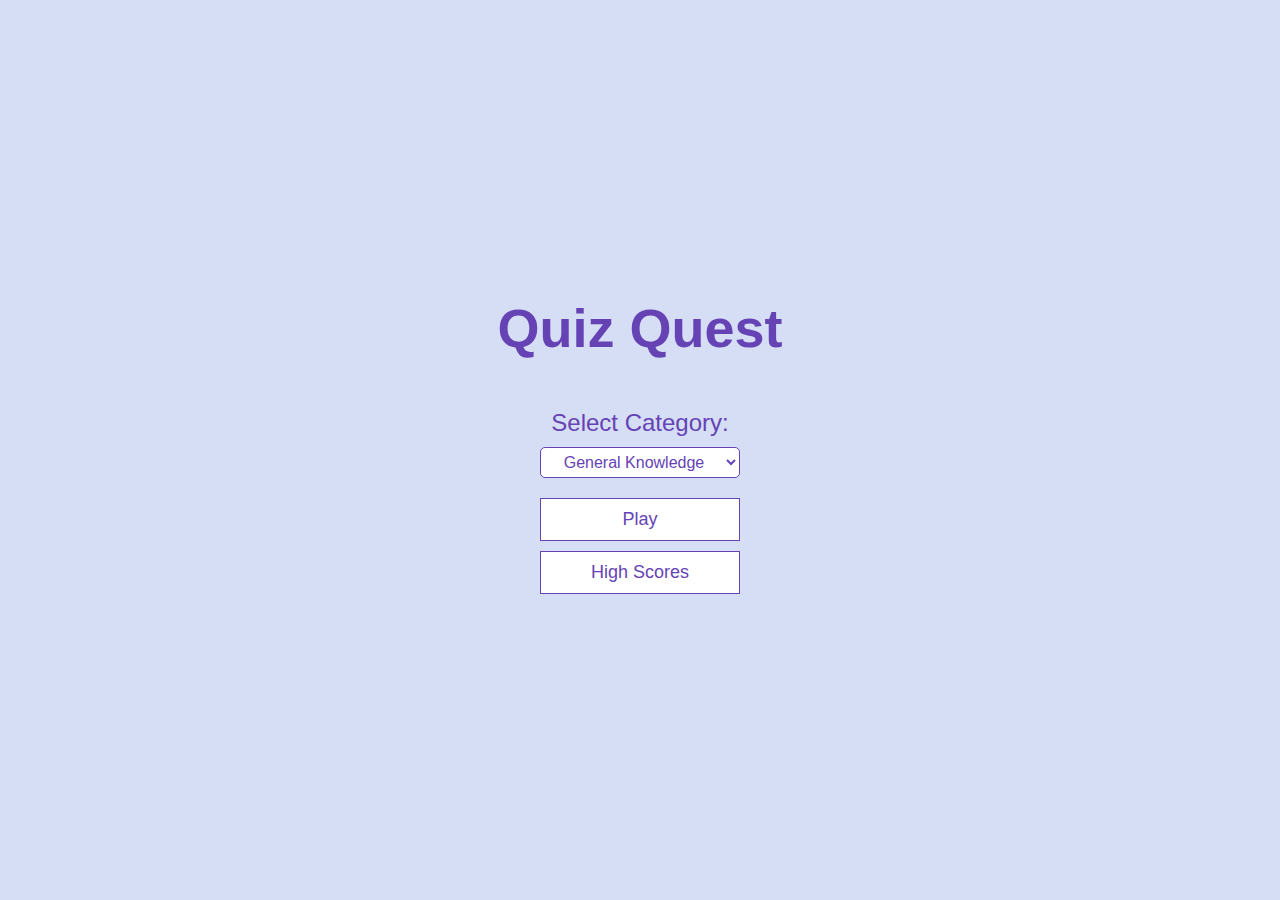
<file: index.html>
<!DOCTYPE html>
<html lang="en">
<head>
    <meta charset="UTF-8">
    <meta name="viewport" content="width=device-width, initial-scale=1.0">
    <title>Quiz Quest</title>
    <link rel="stylesheet" href="app.css" />
</head>
<body>
    <div class="container">
        <div id="home" class="flex-center flex-column">
            <h1>Quiz Quest</h1>
            <label for="category"><h3>Select Category:</h3></label>
            <select id="category">
                <option value="9">General Knowledge</option>
                <option value="18">Science: Computers</option>
                <option value="21">Sports</option>
                <option value="23">History</option>
                <!-- Add more categories as needed -->
            </select>
            <a class="btn" id="playBtn" href="#">Play</a>
            <a class="btn" href="/highscores.html">High Scores</a>
        </div>
    </div>
    <script>
        const playBtn = document.getElementById('playBtn');
        const categorySelect = document.getElementById('category');

        playBtn.addEventListener('click', () => {
            const selectedCategory = categorySelect.value;
            localStorage.setItem('selectedCategory', selectedCategory);
            window.location.href = '/game.html';
        });
    </script>
</body>
</html>
</file>
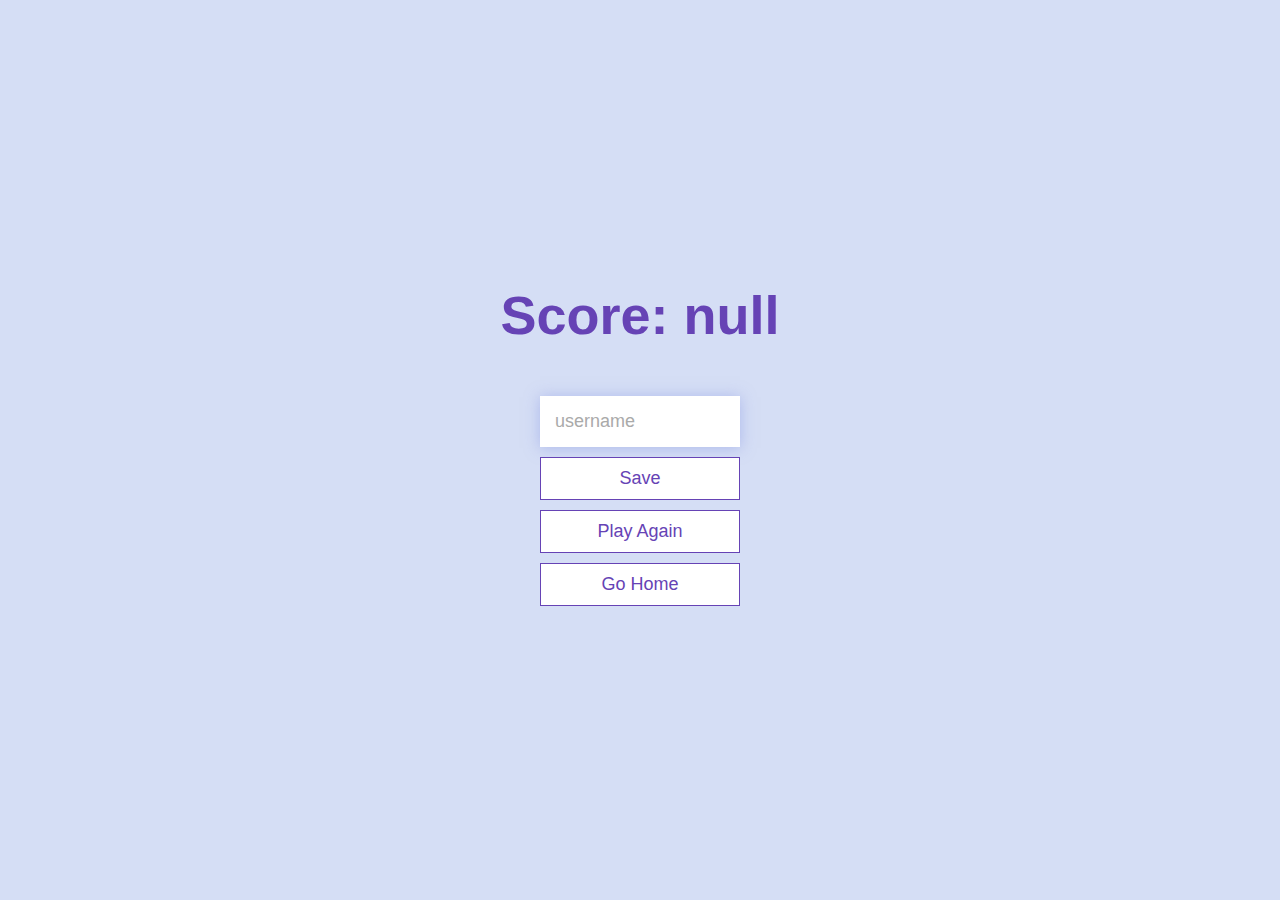
<file: end.html>
<!DOCTYPE html>
<html lang="en">
<head>
    <meta charset="UTF-8">
    <meta name="viewport" content="width=device-width, initial-scale=1.0">
    <title>Congrats!</title>
    <link rel="stylesheet" href="app.css" />
</head>
<body>
    <div class="container">
        <div id="end" class="flex-center flex-column">
            <h1 id="finalScore"></h1>
            <form>
                <input type="text" name="username" id="username" placeholder="username" />
                <button type="submit" class="btn" id="saveScoreBtn" onclick="saveHighScore(event)" disabled>Save</button>
            </form>
            <a class="btn" href="/game.html">Play Again</a>
            <a class="btn" href="/">Go Home</a>
        </div>
    </div>
    <script src="end.js"></script>
</body>
</html>
</file>
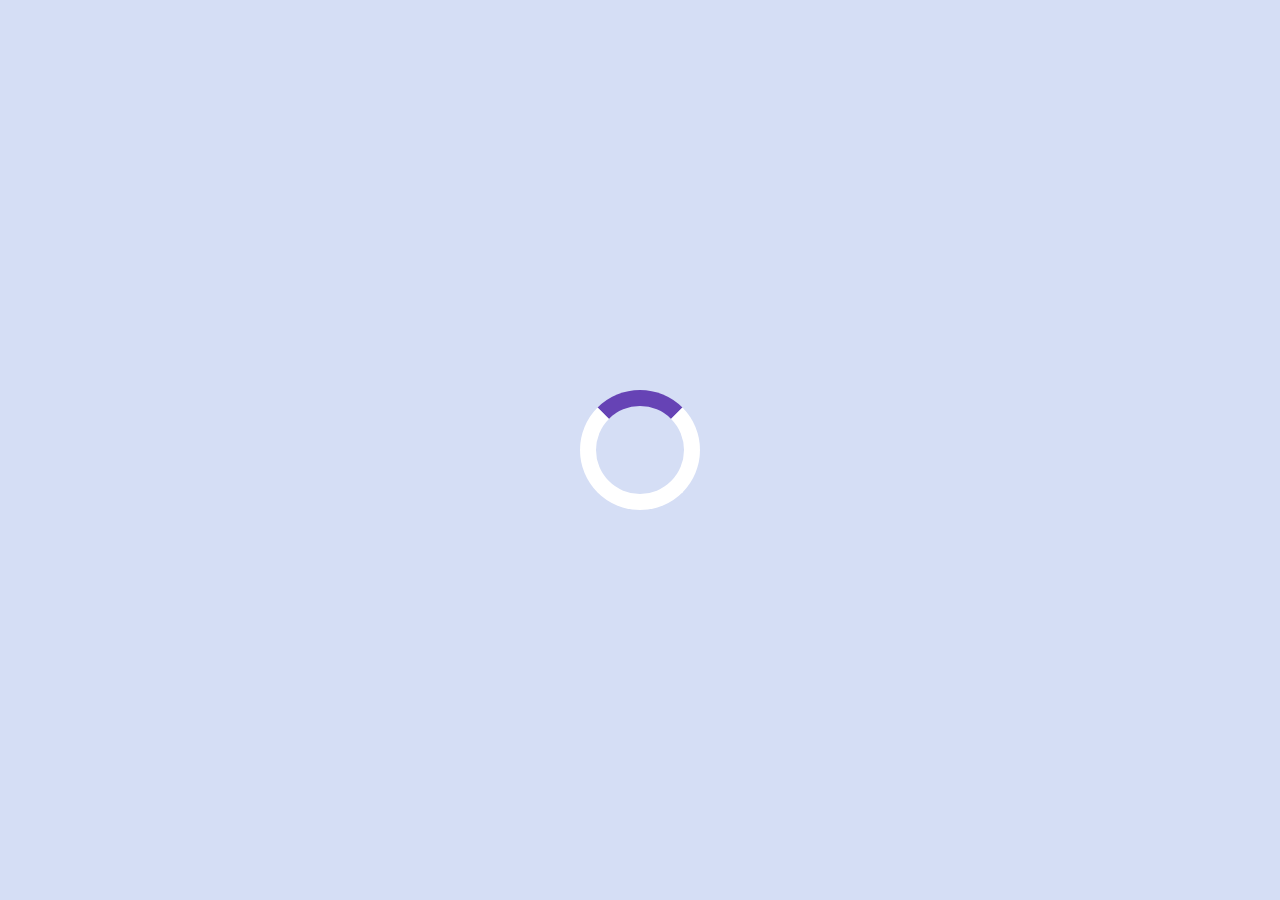
<file: game.html>
<!DOCTYPE html>
<html lang="en">
<head>
    <meta charset="UTF-8">
    <meta name="viewport" content="width=device-width, initial-scale=1.0">
    <title>Quiz Quest - Play
    </title>
    <link rel="stylesheet" href="app.css"/>
    <link rel="stylesheet" href="game.css" />
</head>
<body>
    <div class="container">
        <div id="loader"></div>
        <div id="game" class="justify-center flex-column hidden">
            <div id="hud">
                <div id="hud-item">
                    <p id="progressText" class="hud-prefix">
                        Question
                    </p>
                    <div id="progressBar">
                        <div id="progressBarFull"></div>
                    </div>
                </div>
                <div id="hud-item">
                    <p class="hud-prefix">
                        Score
                    </p>
                    <h1 class="hud-main-text" id="score">
                        0
                    </h1>
                </div>
            </div>
            <h2 id="question">What is the answer to this question?</h2>
            <div class="choice-container">
                <p class="choice-prefix">A</p>
                <p class=" choice-text" data-number="1"> Choice 1</p>
            </div>
            <div class="choice-container">
                <p class="choice-prefix">B</p>
                <p class=" choice-text" data-number="2"> Choice 2</p>
            </div>
            <div class="choice-container">
                <p class="choice-prefix">C</p>
                <p class=" choice-text" data-number="3"> Choice 3</p>
            </div>
            <div class="choice-container">
                <p class="choice-prefix">D</p>
                <p class=" choice-text" data-number="4"> Choice 4</p>
            </div>
        </div>
    </div>
    <script src="game.js"></script>
</body>
</html>
</file>
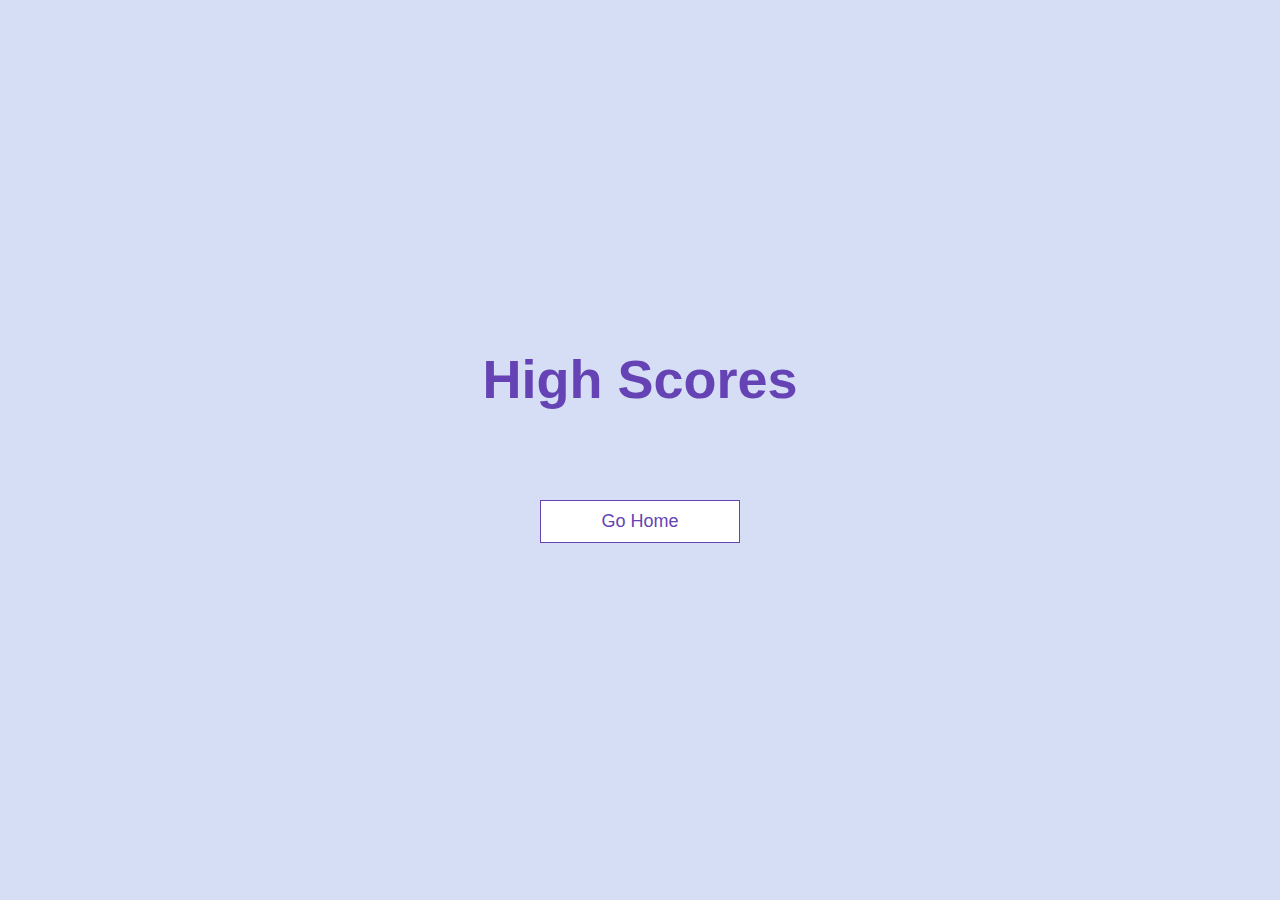
<file: highscores.html>
<!DOCTYPE html>
<html lang="en">

<head>
    <meta charset="UTF-8" />
    <meta name="viewport" content="width=device-width, initial-scale=1.0" />
    <meta http-equiv="X-UA-Compatible" content="ie=edge" />
    <title>High Scores</title>
    <link rel="stylesheet" href="app.css" />
    <link rel="stylesheet" href="highscores.css" />
</head>

<body>
    <div class="container">
        <div id="highScores" class="flex-center flex-column">
            <h1 id="finalScore">High Scores</h1>
            <ul id="highScoresList"></ul>
            <a class="btn" href="/">Go Home</a>
        </div>
    </div>
    <script src="highscores.js"></script>
</body>

</html>
</file>
<file: app.css>
:root {
    background-color: #d5def5;
    font-size: 62.5%;
}

* {
    box-sizing: border-box;
    font-family: Arial, Helvetica, sans-serif;
    margin: 0;
    padding: 0;
    color: #333;
}

h1,
h2,
h3,
h4 {
    margin-bottom: 1rem;
}

h1 {
    font-size: 5.4rem;
    color: #6643b5;
    margin-bottom: 5rem;
}

h1>span {
    font-size: 2.4rem;
    font-weight: 500;
}

h2 {
    font-size: 4.2rem;
    margin-bottom: 4rem;
    font-weight: 700;
    color: #6643b5;
}

h3 {
    font-size: 2.4rem;
    color: #6643b5;
    font-weight: 500;
    
}

/* UTILITIES */

.container {
    width: 100vw;
    height: 100vh;
    display: flex;
    justify-content: center;
    align-items: center;
    max-width: 80rem;
    margin: 0 auto;
    padding: 2rem;
}

.container>* {
    width: 100%;
}

.flex-column {
    display: flex;
    flex-direction: column;
}

.flex-center {
    justify-content: center;
    align-items: center;
}

.justify-center {
    justify-content: center;
}

.text-center {
    text-align: center;
}

.hidden {
    display: none;
}

/* BUTTONS */
.btn {
    font-size: 1.8rem;
    padding: 1rem 0;
    width: 20rem;
    text-align: center;
    border: 0.1rem solid #6643b5;
    margin-bottom: 1rem;
    text-decoration: none;
    color: #6643b5;
    background-color: white;
}

.btn:hover {
    cursor: pointer;
    box-shadow: 0 0.4rem 1.4rem 0 rgba(133, 148, 228, 0.5);
    transform: translateY(-0.1rem);
    transition: transform 150ms;
}

.btn[disabled]:hover {
    cursor: not-allowed;
    box-shadow: none;
    transform: none;
}

/* CATEGORY SELECT DROPDOWN */
#category {
    font-size: 1.6rem;
    padding: 0.5rem;
    margin-bottom: 2rem;
    border: 0.1rem solid #6643b5;
    color: #6643b5;
    background-color: white;
    cursor: pointer;
    width: 20rem;
    text-align-last: center;
    border-radius: 0.5rem;
    background-image: url('data:image/svg+xml;base64,...');
    background-repeat: no-repeat;
    background-position: right 1rem center;
    background-size: 1.5rem;
}


#category:hover {
    box-shadow: 0 0.4rem 1.4rem 0 rgba(133, 148, 228, 0.5);
    transform: translateY(-0.1rem);
    transition: transform 150ms;
}


#category option {
    padding: 0.5rem;
    background-color: white;
    color: #6643b5;
    font-size: 1.6rem;
}

/*FORMS*/

form{
    width: 100%;
    display: flex;
    flex-direction: column;
    align-items: center;
}

input{
    margin-bottom: 1rem;
    width: 20rem;
    padding: 1.5rem;
    font-size: 1.8rem;
    border: none;
    box-shadow: 0 0.1rem 1.4rem 0 rgba(133, 148, 228, 0.5);
}

input::placeholder{
    color: #aaa;
}
</file>
<file: game.css>
.choice-container {
    display: flex;
    margin-bottom: 0.5rem;
    width: 100%;
    font-size: 1.8rem;
    border: 0.1rem solid rgb(133, 148, 228, 0.25);
    background-color: white;
}

.choice-container:hover {
    cursor: pointer;
    box-shadow: 0 0.4rem 1.4rem 0 rgba(133, 148, 228, 0.5);
    transform: translateY(-0.1rem);
    transition: transform 150ms;
}

.choice-prefix {
    padding: 1.5rem 2.5rem;
    background-color: #6643b5;
    color: white;
}

.choice-text {
    padding: 1.5rem;
    width: 100%;
}

.correct {
    background-color: #7dd87d;
}

.incorrect {
    background-color: #e85b48;
}

/*HUD (Head Up Display)*/

#hud {
    display: flex;
    justify-content: space-between;
}

.hud-prefix{
    text-align: center;
    font-size: 2rem;
}

.hud-main-text{
    text-align: center;
}

#progressBar{
    width: 20rem;
    height: 4rem;
    border: 0.3rem solid #6643b5;
    margin-top: 1.5rem;
}

#progressBarFull{
    height: 3.4rem;
    background-color: #6643b5;
    width: 0%;
}

/* LOADER */
#loader {
    border: 1.6rem solid white;
    border-radius: 50%;
    border-top: 1.6rem solid #6643b5;
    width: 12rem;
    height: 12rem;
    animation: spin 2s linear infinite;
}

@keyframes spin {
    0% {
        transform: rotate(0deg);
    }

    100% {
        transform: rotate(360deg);
    }
}
</file>
<file: highscores.css>
#highScoresList {
    list-style: none;
    padding-left: 0;
    margin-bottom: 4rem;
}

.high-score {
    font-size: 2.8rem;
    margin-bottom: 0.5rem;
}

.high-score:hover {
    transform: scale(1.025);
}
</file>
